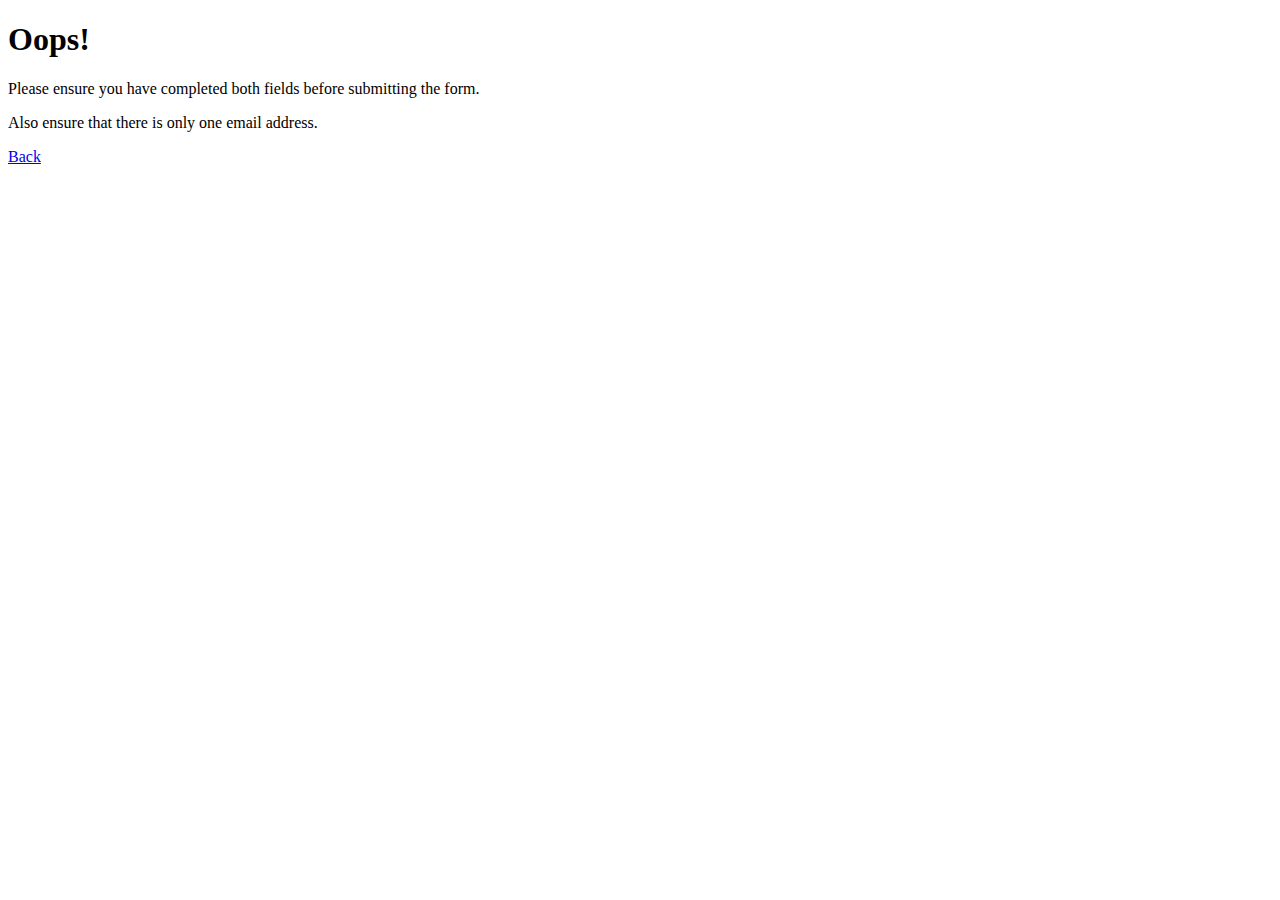
<file: error_message.html>
<!DOCTYPE html PUBLIC "-//W3C//DTD XHTML 1.0 Transitional//EN" "http://www.w3.org/TR/xhtml1/DTD/xhtml1-transitional.dtd">
<html xmlns="http://www.w3.org/1999/xhtml">
<head>
<title>Error</title>	
</head>
<body>
<h1>Oops!</h1>
<p>Please ensure you have completed both fields before submitting the form. </p>
<p>Also ensure that there is only one email address.</p>
<p><a href="JavaScript:history.go(-1);">Back</a></p>
</body>
</html>
</file>
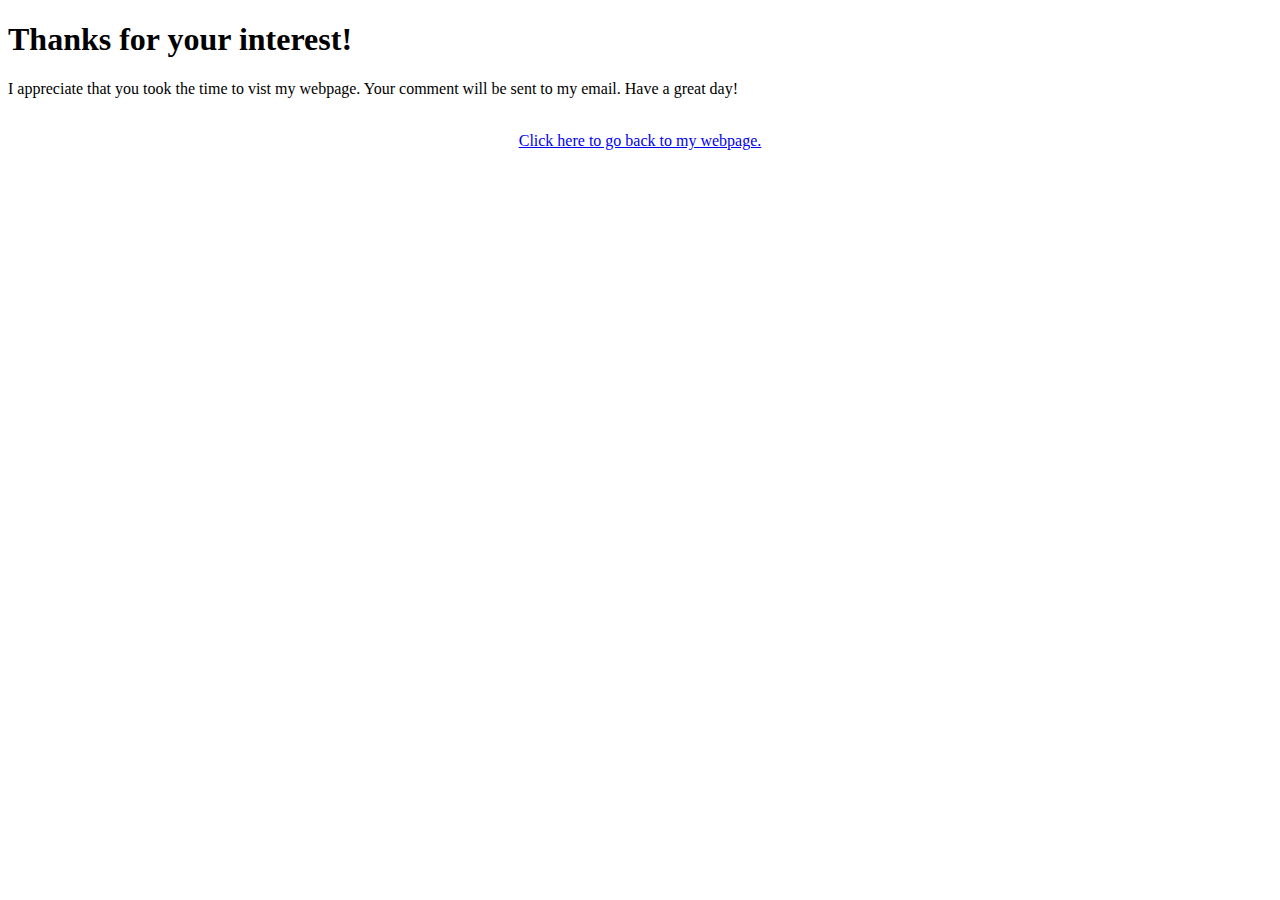
<file: thankyou.html>
<!DOCTYPE html PUBLIC "-//W3C//DTD XHTML 1.0 Transitional//EN" "http://www.w3.org/TR/xhtml1/DTD/xhtml1-transitional.dtd">
<html xmlns="http://www.w3.org/1999/xhtml">

<head>
<title>Thank You</title>
</head>

<body>
<h1>Thanks for your interest! </h1>

<p>I appreciate that you took the time to vist my webpage. Your comment will be sent to my email. Have a great day!</p>

<br>
<center><a href="http://www.prism.gatech.edu/~nrakoski3/">Click here to go back to my webpage.</a></center>

</body>
</html>
</file>
